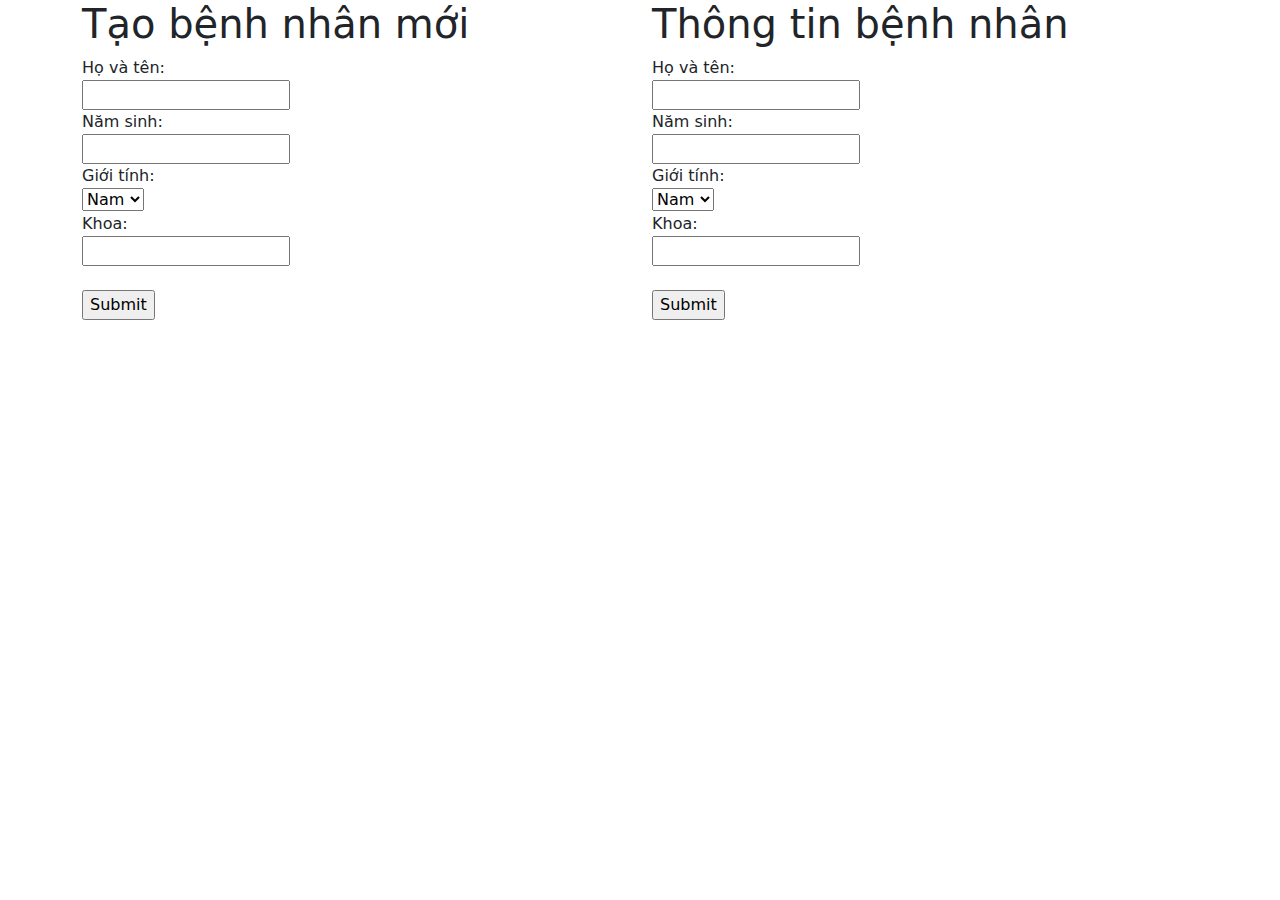
<file: Nhập trả kết quả Xét nghiệm/index.html>
<!DOCTYPE html>
<html lang="en">
<head>
    <meta charset="UTF-8">
    <meta name="viewport" content="width=device-width, initial-scale=1.0">
    <title>Nhập trả kết quả xét nghiệm</title>
    <link href="https://cdn.jsdelivr.net/npm/bootstrap@5.3.3/dist/css/bootstrap.min.css" rel="stylesheet" integrity="sha384-QWTKZyjpPEjISv5WaRU9OFeRpok6YctnYmDr5pNlyT2bRjXh0JMhjY6hW+ALEwIH" crossorigin="anonymous">
    <script src="https://cdn.jsdelivr.net/npm/bootstrap@5.3.3/dist/js/bootstrap.bundle.min.js" integrity="sha384-YvpcrYf0tY3lHB60NNkmXc5s9fDVZLESaAA55NDzOxhy9GkcIdslK1eN7N6jIeHz" crossorigin="anonymous"></script>
</head>
<body>
    <header></header>
    <main class="container">
        <div class="row" >
            <form class="col">
                <h1>Tạo bệnh nhân mới</h1>
                <label for="hoTen">Họ và tên:</label><br>
                <input type="text" id="hoTen" name="hoTen"><br>

                <label for="namSinh">Năm sinh:</label><br>
                <input type="text" id="namSinh" name="namSinh"><br>

                <label for="gioiTinh">Giới tính:</label><br>
                <select id="gioiTinh" name="gioiTinh">
                    <option value="Nam">Nam</option>
                    <option value="Nữ">Nữ</option>
                    <option value="Khác">Khác</option>
                </select><br>

                <label for="khoa">Khoa:</label><br>
                <input type="text" id="khoa" name="khoa"><br><br>

                <input type="submit" value="Submit">
            </form>
            <form class="col">
                <h1>Thông tin bệnh nhân</h1>
                <label for="hoTen">Họ và tên:</label><br>
                <input type="text" id="hoTen" name="hoTen"><br>

                <label for="namSinh">Năm sinh:</label><br>
                <input type="text" id="namSinh" name="namSinh"><br>

                <label for="gioiTinh">Giới tính:</label><br>
                <select id="gioiTinh" name="gioiTinh">
                    <option value="Nam">Nam</option>
                    <option value="Nữ">Nữ</option>
                    <option value="Khác">Khác</option>
                </select><br>

                <label for="khoa">Khoa:</label><br>
                <input type="text" id="khoa" name="khoa"><br><br>

                <input type="submit" value="Submit">
            </form>
            
        </div>
</main>
</body>
</html>
</file>
